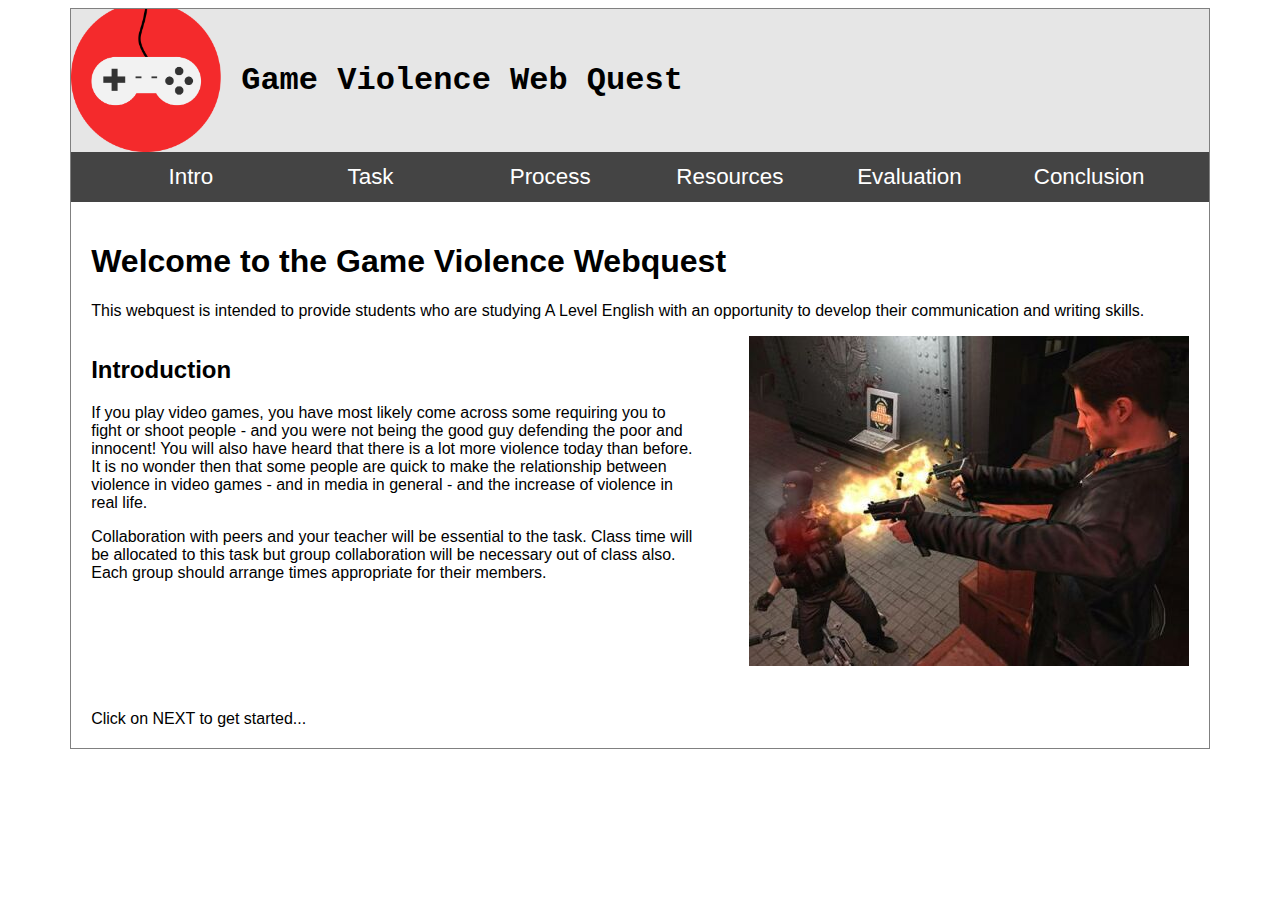
<file: index.html>
<!DOCTYPE html>
<html lang="en">
  <head>
    <meta charset="UTF-8" />
    <meta name="viewport" content="width=device-width, initial-scale=1.0" />
    <title>Game Violence 02</title>
    <link rel="stylesheet" href="gui.css" />
  </head>
  <body>
    <div class="container">
      <div class="topheader">
        <img class="headicon" src="media/gameicon.png" alt="header image" />
        <h1>Game Violence Web Quest</h1>
      </div>

      <div class="navbar">
        <a href="index.html">Intro</a>
        <a href="#">Task</a>
        <a href="#">Process</a>
        <a href="resource.html">Resources</a>
        <a href="#">Evaluation</a>
        <a href="#">Conclusion</a>
      </div>

      <div class="mainContent">
        <h1>Welcome to the Game Violence Webquest</h1>

        <p>
          This webquest is intended to provide students who are studying A Level
          English with an opportunity to develop their communication and writing
          skills.
        </p>

        <div class="sidebyside">
          <div class="lcont">
            <h2>Introduction</h2>
            <p>
              If you play video games, you have most likely come across some
              requiring you to fight or shoot people - and you were not being
              the good guy defending the poor and innocent! You will also have
              heard that there is a lot more violence today than before. It is
              no wonder then that some people are quick to make the relationship
              between violence in video games - and in media in general - and
              the increase of violence in real life.
            </p>
            <p>
              Collaboration with peers and your teacher will be essential to the
              task. Class time will be allocated to this task but group
              collaboration will be necessary out of class also. Each group
              should arrange times appropriate for their members.
            </p>
          </div>

          <div class="rcont">
            <img src="media/videogame.jpg" />
          </div>
        </div>
      </div>
      <div class="boldtext">Click on NEXT to get started...</div>
    </div>
  </body>
</html>
</file>
<file: gui.css>
.container, #resourcesheader {
  width: 90%;
  margin: 0 auto;
  border: thin solid grey;
}

.headicon {
  width: 150px;
}

.topheader {
  display: flex;
  background-color: #e6e6e6;
  font-family: "Courier New", Courier, monospace;
}

.topheader h1 {
  align-self: center;
  margin-left: 20px;
}

.navbar {
  display: flex;
  flex-wrap: wrap;
  justify-content: space-evenly;
  background-color: #444;
}

.navbar a {
  text-decoration: none;
  color: #fff;
  font-family: Arial, Helvetica, sans-serif;
  width: 120px;
  height: 50px;
  line-height: 50px;
  font-size: 1.4em;
  text-align: center;
}

.navbar a:hover {
  background-color: #005f5f;
}

.mainContent,
.boldtext {
  padding: 20px;
  font-family: Arial, Helvetica, sans-serif;
}

.sidebyside {
  display: flex;
}

.lcont {
  flex: 1 0 5em;
  padding-right: 5%;
}

@media only screen and (max-width: 950px) {
  .rcont {
    overflow: hidden;
  }

  .sidebyside {
    flex-direction: column-reverse;
  }

  .sidebyside .rcont img {
    height: auto;
    width: 100%;
  }
}

.resourcesinfo {
  border: thin solid grey;
  width: 90%;
  margin: 0 auto;

}

.resourcesbody {
  width: 100%;
}

.resourcesheader {
  font-size: x-large;
  padding-left: 5%;
}

.resourcepanels {
  display: flex;
  flex-wrap: wrap;
  margin: 3%;
  gap: 1.4%;
  transition: transform .2s; /* Animation */
  padding: 0 5%;
}

.panel {
  background-color: whitesmoke;
  border: thin solid lightgrey;
  border-bottom: thick solid lightgrey;
  padding: 1%;
  flex: 0 0 17em;
  height: 225px;
  box-sizing: border-box;
  overflow: hidden;
  padding-bottom: 5%;
  margin-bottom: 3%;
}

.panel img {
  width: 100%;
  height: 80%;
  object-fit: cover;
  display: block;
}

.panel p {
  margin-top: 2%;
  font-family: Arial, Helvetica, sans-serif;
  font-size: medium;
}

.panel:hover {
  transform: scale(1.1);
}
</file>
